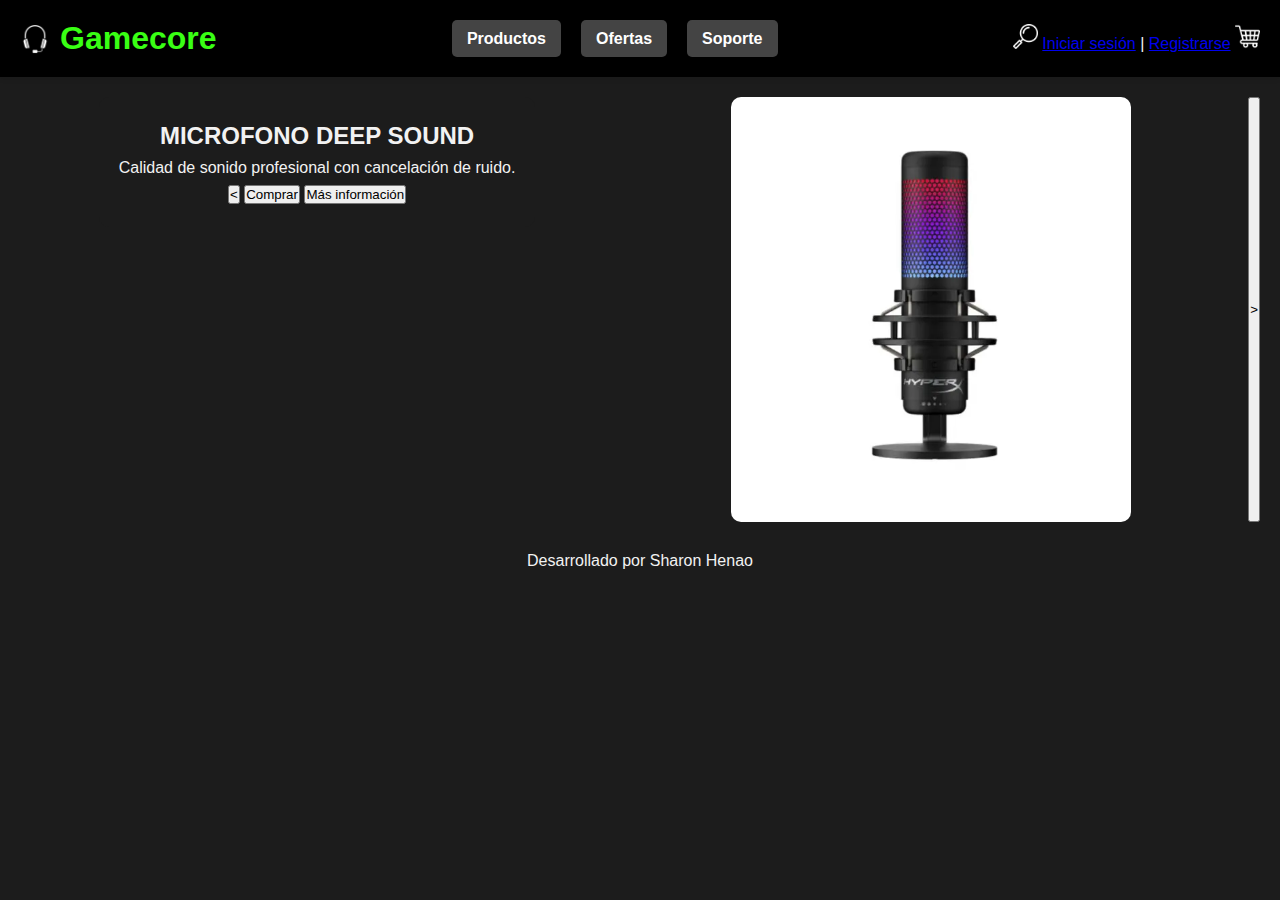
<file: index.html>
<!DOCTYPE html>
<html lang="es">
<head>
    <meta charset="UTF-8">
    <meta name="viewport" content="width=device-width, initial-scale=1.0">
    <title>Inicio - Gamecore</title>
    <link href="https://fonts.googleapis.com/css2?family=Bungee&display=swap" rel="stylesheet">
    <link rel="stylesheet" href="css/index.css">
</head>
<body>
    <header>
        <div class="logo-container">
            <img src="images/icono.png" height="30px" width="30px" class="icono">
            <h1>Gamecore</h1>
        
        </div>
        <nav>
            <ul>
                <li><a href="./productos.html" class="boton">Productos</a></li>
                <li><a href="./ofertas.html" class="boton">Ofertas</a></li>
                <li><a href="./soporte.html" class="boton">Soporte</a></li>
            </ul>
        </nav>
        <div>
            <a href="#search"><img src="images/lupa.png" height="25px" width="25px" class="icono"></a>
            <a href="#login" class="login">Iniciar sesión</a> | 
            <a href="#register">Registrarse</a>
            <a href="#cart"><img src="images/carrito.png" height="25px" width="25px" class="icono"></a>
        </div>
    </header>

    <main>
        <section id="producto">
            <div class="producto-info">
                <h2>MICROFONO DEEP SOUND</h2>
                <p>Calidad de sonido profesional con cancelación de ruido.</p>
                <button>&lt;</button>
                <button>Comprar</button>
                <button>Más información</button>
            </div>
        </section>
        <section class="microfono-container">
            <img src="images/microfono.jpg" alt="Micrófono" class="microfono-imagen">
        </section>
        <button>&gt;</button>
    </main>

    <footer>
        <p>Desarrollado por Sharon Henao</p>
    </footer>
</body>
</html>
</file>
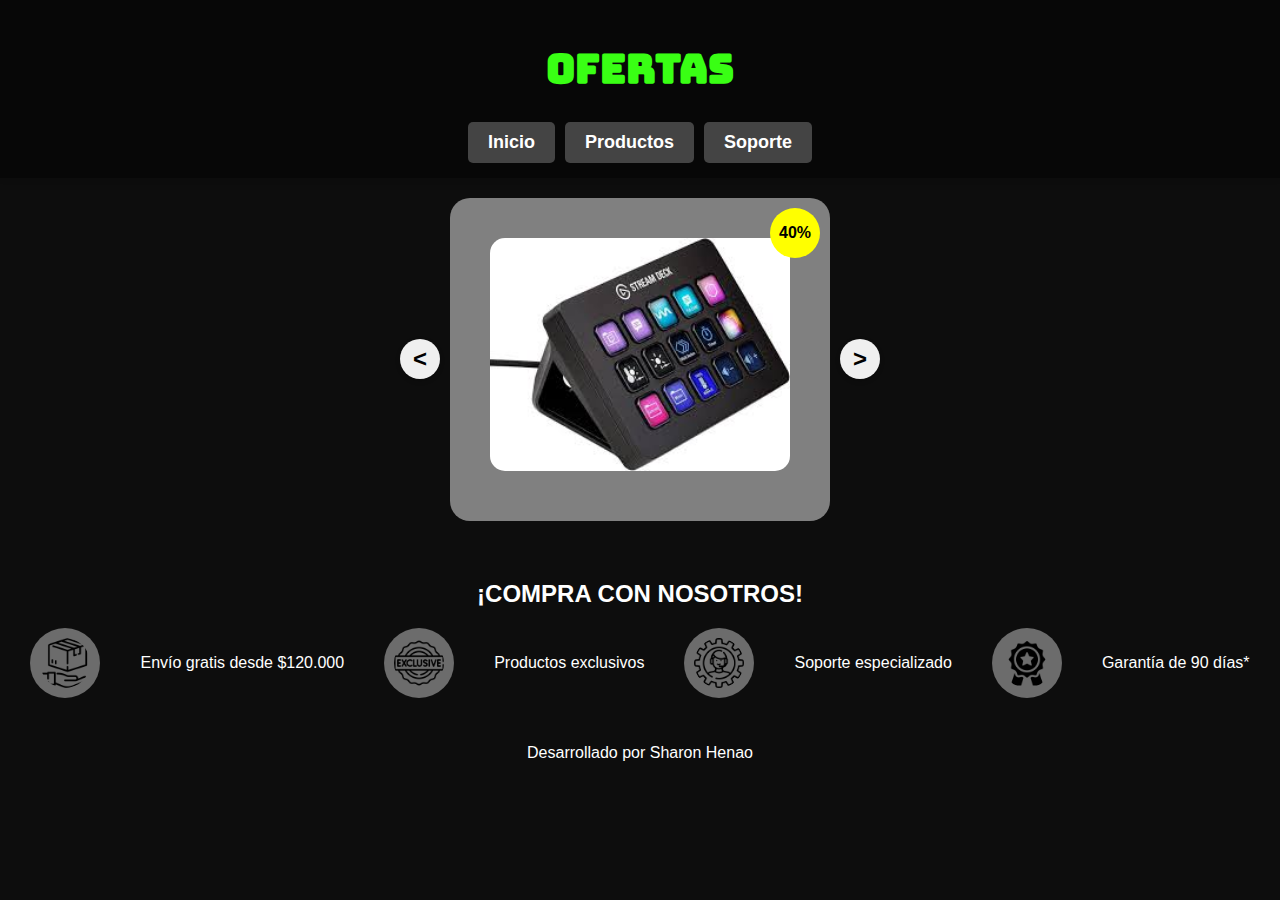
<file: ofertas.html>
<!DOCTYPE html>
<html lang="es">
<head>
    <meta charset="UTF-8">
    <meta name="viewport" content="width=device-width, initial-scale=1.0">
    <title>Ofertas - Gamecore</title>
    <link href="https://fonts.googleapis.com/css2?family=Bungee&display=swap" rel="stylesheet">
    <link rel="stylesheet" href="css/ofertas.css">
</head>

    
<body>

    <header>
        <h1>Ofertas</h1>
        <nav id="navegacion">
            <ul>
                <li><div class="boton"><a href="./index.html">Inicio</a></div></li>
                <li><div class="boton"><a href="./productos.html"> Productos</a></div></li>
                <li><div class="boton"><a href="./soporte.html"> Soporte</a></div></li>
            </ul>
        </nav>
    </header>

    <main>
        <section id="ofertas">
            <div>
                <button>&lt;</button>
                <div>
                    <img src="images/oferta1.jpg" alt="Producto en oferta">
                    <div>
                        <p>40%</p>
                    </div>
                </div>
                <button>&gt;</button>
            </div>
        </section>

        <section id="comprar-con-nosotros">
            <h2>¡COMPRA CON NOSOTROS!</h2>
            <div>
                <div>
                    <img src="images/envio.png" height="50px" width="50px">
                    <p>Envío gratis desde $120.000</p>
                </div>
                <div>
                    <img src="images/exclusivo.png" height="50px" width="50px">
                    <p>Productos exclusivos</p>
                </div>
                <div>
                    <img src="images/soporte.png" height="50px" width="50px">
                    <p>Soporte especializado</p>
                </div>
                <div>
                    <img src="images/garantia.png" height="50px" width="50px">
                    <p>Garantía de 90 días*</p>
                </div>
            </div>
        </section>
    </main>

    <footer>
        <p>Desarrollado por Sharon Henao</p>
    </footer>
</body>
</html>
</file>
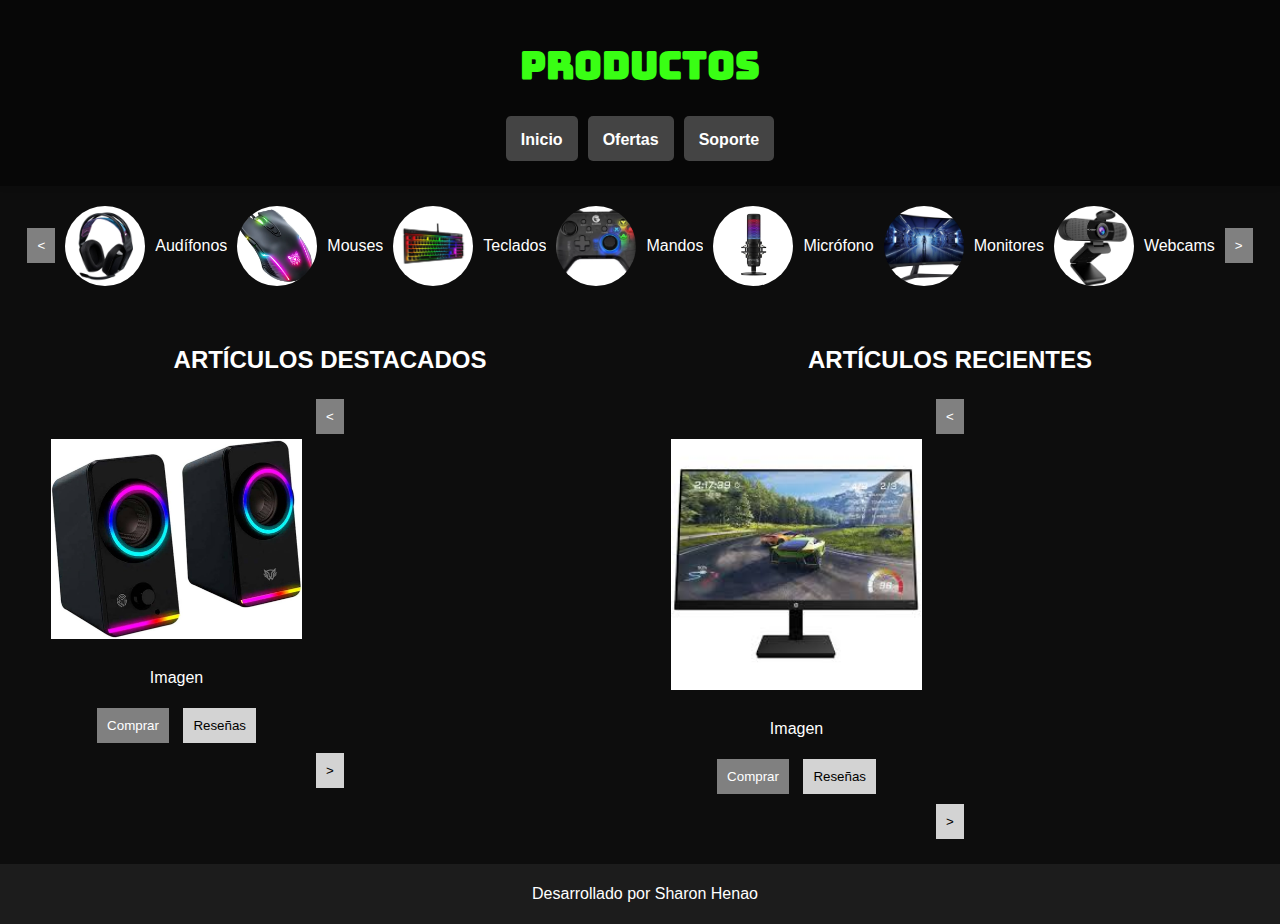
<file: productos.html>
<!DOCTYPE html>
<html lang="es">
<head>
    <meta charset="UTF-8">
    <meta name="viewport" content="width=device-width, initial-scale=1.0">
    <title>Gamecore - Productos</title>
    <link href="https://fonts.googleapis.com/css2?family=Bungee&display=swap" rel="stylesheet">
    <link rel="stylesheet" href="css/productos.css">
</head>
<body>

    
  <header>
        <h1>Productos</h1>
        <nav id="navegacion">
            <ul>
                <li><div class="boton"><a href="./index.html"> Inicio</a></div></li>
                <li><div class="boton"><a href="./ofertas.html"> Ofertas</a></div></li>
                <li><div class="boton"><a href="./soporte.html"> Soporte</a></div></li>
            </ul>
        </nav>
    </header>
    

    <main>
        
        <section id="productos">
        
            <div>
                <button>&lt;</button>
                <div>
                    <img src="images/audifonos.jpg" alt="Audífonos">
                    <p>Audífonos</p>
                </div>
                <div>
                    <img src="images/mouse.jpg" alt="Mouses">
                    <p>Mouses</p>
                </div>
                <div>
                    <img src="images/teclado.jpg" alt="Teclados">
                    <p>Teclados</p>
                </div>
                <div>
                    <img src="images/mando.jpg" alt="Mandos">
                    <p>Mandos</p>
                </div>
                <div>
                    <img src="images/microfono.jpg" alt="Micrófono">
                    <p>Micrófono</p>
                </div>
                <div>
                    <img src="images/monitor.jpg" alt="Monitores">
                    <p>Monitores</p>
                </div>
                <div>
                    <img src="images/webcam.jpg" alt="Webcams">
                    <p>Webcams</p>
                </div>
                <button>&gt;</button>
            </div>
        </section>

        <section id="articulos">
            <div>
                <h2>ARTÍCULOS DESTACADOS</h2>
                <button>&lt;</button>
                <div>
                    <img src="images/producto1.jpg" alt="Producto destacado">
                    <p>Imagen</p>
                    <button>Comprar</button>
                    <button>Reseñas</button>
                </div>
                <button>&gt;</button>
            </div>
            
            <div>
                <h2>ARTÍCULOS RECIENTES</h2>
                <button>&lt;</button>
                <div>
                    <img src="images/producto2.jpg" alt="Producto reciente">
                    <p>Imagen</p>
                    <button>Comprar</button>
                    <button>Reseñas</button>
                </div>
                <button>&gt;</button>
            </div>
        </section>
    </main>

    <footer>
        <p>Desarrollado por Sharon Henao</p>
    </footer>
</body>
</html>
</file>
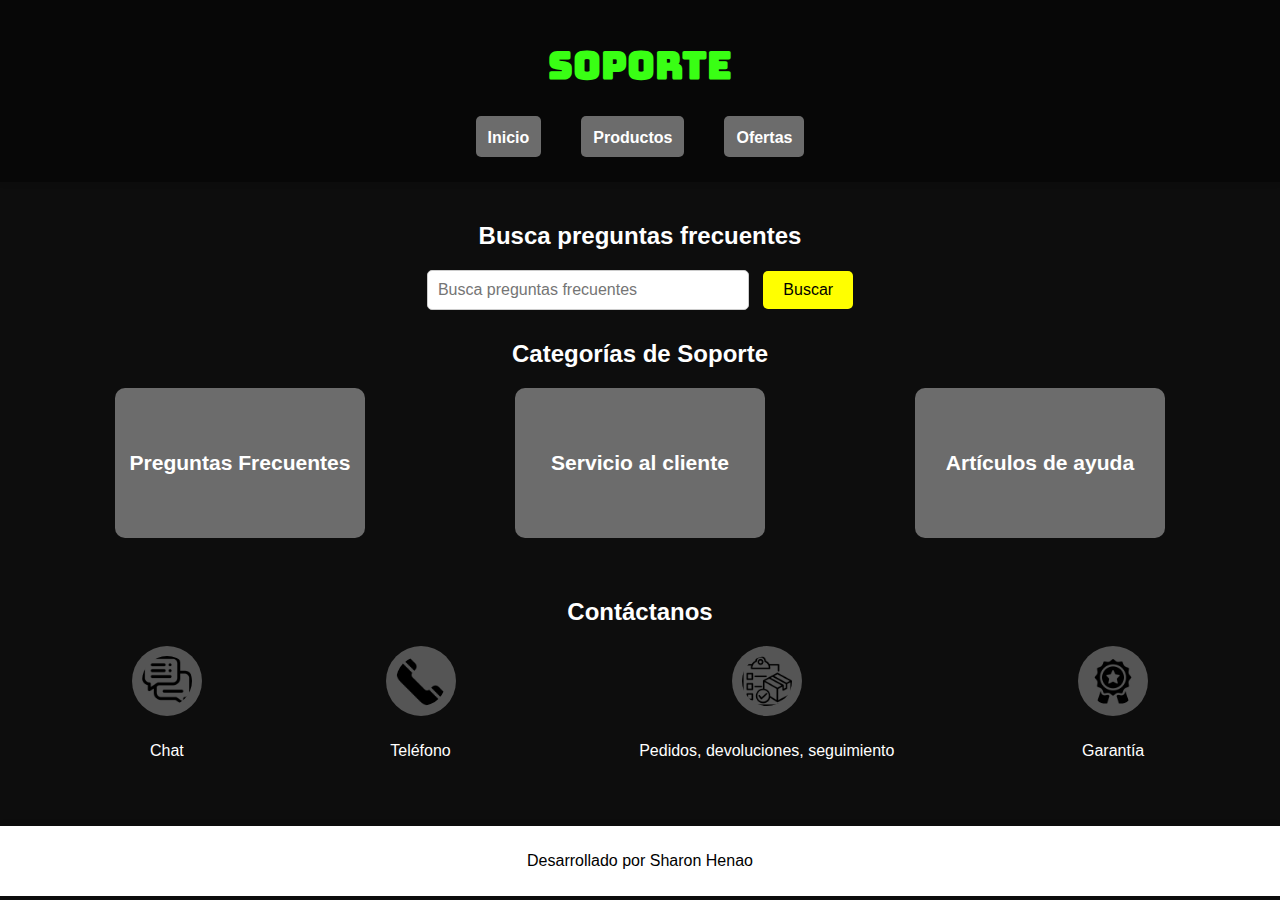
<file: soporte.html>
<!DOCTYPE html>
<html lang="es">
<head>
    <meta charset="UTF-8">
    <meta name="viewport" content="width=device-width, initial-scale=1.0">
    <title>Soporte - Gamecore</title>
    <link href="https://fonts.googleapis.com/css2?family=Bungee&display=swap" rel="stylesheet">
    <link rel="stylesheet" href="css/soporte.css">
</head>
<body>

    <header>
        <h1>Soporte</h1>
        <nav id="navegacion">
            <ul>
                <li><div class="boton"><a href="/index.html">Inicio</a></div></li>
                <li><div class="boton"><a href="/productos.html">Productos</a></div></li>
                <li><div class="boton"><a href="/ofertas.html">Ofertas</a></div></li>
            </ul>
        </nav>
    </header>

    <main>
        <section id="busqueda-soporte">
            <h2>Busca preguntas frecuentes</h2>
            <form action="#" method="get">
                <label for="buscar-preguntas">
                    <input type="text" id="buscar-preguntas" name="buscar" placeholder="Busca preguntas frecuentes">
                </label>
                <input type="submit" value="Buscar">
            </form>
        </section>

        <section id="categorias-soporte">
            <h2>Categorías de Soporte</h2>
            <div>
                <div>
                    <h3>Preguntas Frecuentes</h3>
                </div>
                <div>
                    <h3>Servicio al cliente</h3>
                </div>
                <div>
                    <h3>Artículos de ayuda</h3>
                </div>
            </div>
        </section>

        <section id="contacto-soporte">
            <h2>Contáctanos</h2>
            <div>
                <div>
                    <img src="images/chat.png" height="50px" width="50px">
                    <p>Chat</p>
                </div>
                <div>
                    <img src="images/telefono.png" height="50px" width="50px">
                    <p>Teléfono</p>
                </div>
                <div>
                    <img src="images/pedido.png" height="50px" width="50px">
                    <p>Pedidos, devoluciones, seguimiento</p>
                </div>
                <div>
                    <img src="images/garantia.png" height="50px" width="50px">
                    <p>Garantía</p>
                </div>
            </div>
        </section>
    </main>

    <footer>
        <p>Desarrollado por Sharon Henao</p>
    </footer>
</body>
</html>
</file>
<file: css/index.css>
/* Estilos Globales  */
* {
    margin: 0;
    padding: 0;
    box-sizing: border-box;
}

body {
    font-family: 'Arial', sans-serif;
    background-color: #1C1C1C; 
    color: #F2F2F2;
}

/* Header */
header {
    display: flex;
    flex-wrap: wrap;
    justify-content: space-between;
    align-items: center;
    padding: 20px;
    box-shadow: 0 2px 5px rgba(0, 0, 0, 0.1);
    background-color: #000000; 
}

.logo-container {
    display: flex;
    align-items: center; 
}

.logo-container h1 {
    color: #39FF14; 
    margin-left: 10px; 
}

nav ul {
    display: flex;
    gap: 20px; 
    list-style: none;
}

nav a {
    text-decoration: none;
    color: #F2F2F2;
    font-weight: bold;
}

.boton {
    background-color: #444; 
    border-radius: 5px; 
    padding: 10px 15px; 
    color: white; 
}

.boton:hover {
    background-color: #555; 
}

.icono {
    filter: brightness(0) invert(1); 
}

/* Sección Principal */
main {
    display: flex; 
    flex-wrap: wrap;
    justify-content: center;
    gap: 20px;
    padding: 20px;
}

#producto {
    display: flex; 
    flex-direction: column;
    align-items: center; 
    flex: 1; 
    margin: 0 auto;
}

.producto-info {
    background-color: #1C1C1C; 
    padding: 20px; 
    border-radius: 10px; 
    line-height: 1.6; 
    text-align: center;
}

.microfono-container {
    display: flex;
    justify-content: center; 
    flex: 1;
}

.microfono-imagen {
    width: 100%; 
    max-width: 400px; 
    border-radius: 10px; 
}

/* Footer */
footer {
    text-align: center;
    padding: 10px;
    background-color: #1C1C1C;
    color: #F2F2F2;
}

/* Media Queries */

/* Pantallas pequeñas (hasta 480px) */
@media (max-width: 480px) {
    header {
        flex-direction: column;
        align-items: center;
        padding: 10px;
    }

    nav ul {
        flex-direction: column;
        gap: 10px;
        margin-top: 10px;
    }

    .producto-info {
        padding: 10px;
        font-size: 0.9rem;
    }

    .microfono-imagen {
        max-width: 300px;
    }
}

/* Pantallas medianas (481px a 768px) */
@media (max-width: 768px) {
    header {
        padding: 15px;
    }

    nav ul {
        gap: 15px;
    }

    main {
        flex-direction: column;
        padding: 15px;
    }

    .producto-info {
        margin-bottom: 20px;
    }

    .microfono-imagen {
        max-width: 350px;
    }
}

/* Pantallas grandes (769px a 1024px) */
@media (max-width: 1024px) {
    header {
        padding: 20px;
    }

    .producto-info {
        padding: 30px;
    }

    .microfono-container {
        justify-content: center;
    }

    .microfono-imagen {
        max-width: 400px;
    }
}
</file>
<file: css/ofertas.css>
/* Estilos Globales */
body {
    margin: 0;
    padding: 0;
    font-family: 'Arial', sans-serif;
    background-color: #0D0D0D;
}

/* Header */
header {
    text-align: center;
    background-color: rgb(7, 7, 7);
    padding: 15px 0;
    font-size: 19px;
    font-weight: bold;
    box-shadow: 0 2px 5px rgba(0, 0, 0, 0.1);
    color: #39FF14;
    font-family: 'Bungee', cursive;
}

header h1 {
    font-family: 'Bungee', cursive;
    color: #39FF14;
    font-size: 40px;
}

/*navegación*/

#navegacion {
    display: flex;
    justify-content: center; 
    width: 100%; 
}

#navegacion ul {
    display: flex;
    gap: 10px;
    list-style: none; 
    margin: 0; 
    padding: 0; 
}

#navegacion li {
    margin: 0; 
}

#navegacion {
    display: flex;
    justify-content: center;
    gap: 10px;
    margin-top: 10px;
}

.boton a {
    display: block;
    text-decoration: none;
    font-family: 'Arial', sans-serif;
    font-size: 18px;
    color: #ffffff;
    background-color: #444;
    padding: 10px 20px;
    border-radius: 5px;
    transition: background-color 0.3s ease, color 0.3s ease;
}

.boton a:hover {
    background-color: #444;
    color: #000;
}

/* Sección de Ofertas */
#ofertas {
    text-align: center;
    padding: 20px;
}

#ofertas > div {
    display: flex;
    justify-content: center;
    align-items: center;
    gap: 10px;
}

#ofertas > div > button {
    border: none;
    border-radius: 50%;
    width: 40px;
    height: 40px;
    cursor: pointer;
    font-size: 24px;
    font-weight: bold;
    box-shadow: 0 2px 5px rgba(0, 0, 0, 0.2);
}

#ofertas > div > div {
    display: flex;
    flex-direction: column;
    align-items: center;
    background-color: #808080;
    border-radius: 20px;
    padding: 40px;
    width: 300px;
    position: relative;
}

#ofertas img {
    width: 100%;
    height: auto;
    border-radius: 15px;
    margin-bottom: 10px;
}

#ofertas div > div > div {
    background-color: yellow;
    border-radius: 50%;
    width: 50px;
    height: 50px;
    display: flex;
    justify-content: center;
    align-items: center;
    position: absolute;
    top: 10px;
    right: 10px;
    font-weight: bold;
}

/* Sección Comprar con Nosotros */
#comprar-con-nosotros {
    padding: 20px;
    text-align: center;
    color: #ffffff;
}

#comprar-con-nosotros h2 {
    font-size: 24px;
    margin-bottom: 20px;
}

#comprar-con-nosotros div {
    display: flex;
    justify-content: center;
    align-items: center;
    gap: 40px;
}

#comprar-con-nosotros div > div {
    text-align: center;
}

#comprar-con-nosotros img {
    background-color: #6c6c6c;
    border-radius: 50%;
    padding: 10px;
}

/* Footer */
footer {
    text-align: center;
    padding: 10px;
    background-color: #0D0D0D;
    color: white;
}

/* Media Queries */

/* Pantallas pequeñas (hasta 480px) */
@media (max-width: 480px) {
    header h1 {
        font-size: 30px;
    }

    #navegacion {
        flex-direction: column;
        gap: 5px;
    }

    #ofertas > div {
        flex-direction: column;
        gap: 15px;
    }

    #comprar-con-nosotros div {
        flex-direction: column;
        gap: 20px;
    }
}

/* Pantallas medianas (481px a 768px) */
@media (max-width: 768px) {
    header {
        padding: 10px;
    }

    #navegacion {
        gap: 8px;
    }

    #ofertas > div > div {
        padding: 20px;
        width: 250px;
    }

    #comprar-con-nosotros h2 {
        font-size: 20px;
    }
}

/* Pantallas grandes (769px a 1024px) */
@media (max-width: 1024px) {
    header h1 {
        font-size: 35px;
    }

    #ofertas > div > div {
        padding: 30px;
        width: 280px;
    }

    #comprar-con-nosotros div {
        gap: 30px;
    }
}
</file>
<file: css/productos.css>
/* Estilos globales */
body {
    margin: 0;
    padding: 0;
    font-family: 'Arial', sans-serif;
    background-color: #0D0D0D;
}
 
/* Header */
header {
    text-align: center;
    background-color: rgb(7, 7, 7);
    padding: 15px 0;
    font-size: 19px;
    font-weight: bold;
    box-shadow: 0 2px 5px rgba(0, 0, 0, 0.1);
    color: #39FF14; 
    font-family: 'Bungee', cursive;  
}

/* Navegación */

#navegacion {
    display: flex;
    justify-content: center; 
    width: 100%; 
}

#navegacion ul {
    display: flex;
    gap: 10px;
    list-style: none; 
    margin: 0; 
    padding: 0; 
}

#navegacion li {
    margin: 0; 
}

#navegacion {
    display: flex;
    justify-content: center;
    gap: 20px; 
    margin-bottom: 10px; 
}

.boton {
    background-color: #444; 
    border-radius: 5px; 
    padding: 10px 15px; 
}

.boton a {
    color: white; 
    text-decoration: none; 
    font-size: 16px; 
    font-family: 'Arial', sans-serif; 
}

.boton:hover {
    background-color: #555; 
}

/* Productos */
#productos {
    text-align: center;
    padding: 20px 0;
    color: #ffffff;
}

#productos div {
    display: flex;
    justify-content: center;
    align-items: center;
    gap: 10px;
    overflow: hidden;
}

#productos img {
    width: 80px;
    height: 80px;
    border-radius: 50%;
    background-color: #6c6c6c;
    object-fit: cover;
}

#productos button {
    background-color: #808080;
    border: none;
    color: white;
    padding: 10px;
    cursor: pointer;
}

#productos button:hover {
    background-color: #808080;
}

/* Artículos Destacados y Recientes */
#articulos {
    display: flex;
    justify-content: space-around;
    align-items: flex-start;
    padding: 20px;
    color: white;
}

#articulos div {
    width: 45%;
    text-align: center;
}

#articulos img {
    width: 100%;
    max-width: 300px;
    height: auto;
    margin-bottom: 10px;
    background-color: #6c6c6c;
}

#articulos button {
    margin: 5px;
    padding: 10px;
    border: none;
    cursor: pointer;
}

#articulos button:first-of-type {
    background-color: #808080;
    color: white;
}

#articulos button:last-of-type {
    background-color: #d3d3d3;
    color: black;
}

/* Footer */
footer {
    text-align: center;
    padding: 5px;
    background-color: #1c1c1c;
    color: white;
    position: relative;
    bottom: 0;
    width: 100%;
    margin: 0;
}

/* Media Queries */

/* Breakpoint 480px */
@media (max-width: 480px) {
    header {
        font-size: 16px;
    }
    #navegacion {
        flex-direction: column;
        gap: 10px;
    }
    #productos img {
        width: 60px;
        height: 60px;
    }
}

/* Breakpoint 768px */
@media (max-width: 768px) {
    #navegacion {
        gap: 15px;
    }
    #articulos {
        flex-direction: column;
        padding: 15px;
    }
    #articulos div {
        width: 100%;
        margin-bottom: 20px;
    }
}

/* Breakpoint 1024px */
@media (max-width: 1024px) {
    #productos div {
        gap: 5px;
    }
    #articulos img {
        max-width: 250px;
    }
    footer {
        font-size: 14px;
    }
}
</file>
<file: css/soporte.css>
/* Estilo general */
body {
    margin: 0;
    padding: 0;
    font-family: 'Arial', sans-serif;
    background-color: #0D0D0D;
}

header {
    text-align: center;
    background-color: rgb(7, 7, 7);
    padding: 15px 0;
    font-size: 19px;
    font-weight: bold;
    box-shadow: 0 2px 5px rgba(0, 0, 0, 0.1);
    color: #39FF14;
    font-family: 'Bungee', cursive;
}

/* Estilo para la navegación */
#navegacion {
    display: flex;
    justify-content: center; 
    width: 100%; 
}

#navegacion ul {
    display: flex;
    gap: 10px;
    list-style: none; 
    margin: 0; 
    padding: 0; 
}

#navegacion li {
    margin: 0; 
}


#navegacion {
    margin: 10px 0;
}

.boton {
    display: inline-block;
    background-color: #6c6c6c;
    border-radius: 5px;
    margin: 0 15px;
    padding: 8px 12px;
}

.boton a {
    text-decoration: none;
    color: white;
    font-family: 'Arial', sans-serif;
    font-size: 16px;
}

.boton:hover {
    background-color: #555;
}

main {
    padding: 20px;
    max-width: 1200px;
    margin: 0 auto;
}

/* Sección de Búsqueda */
#busqueda-soporte {
    text-align: center;
    margin-bottom: 30px;
    color: #ffffff;
}

#busqueda-soporte input[type="text"] {
    width: 300px;
    padding: 10px;
    border-radius: 5px;
    border: 1px solid #ccc;
    margin-right: 10px;
    font-size: 16px;
}

#busqueda-soporte input[type="submit"] {
    background-color: yellow;
    border: none;
    padding: 10px 20px;
    font-size: 16px;
    cursor: pointer;
    border-radius: 5px;
}

#busqueda-soporte input[type="submit"]:hover {
    background-color: #f1c40f;
}

/* Categorías de Soporte */
#categorias-soporte h2 {
    text-align: center;
    margin-bottom: 20px;
    color: #ffffff;
}

#categorias-soporte div {
    display: flex;
    justify-content: space-around;
    margin-bottom: 30px;
}

#categorias-soporte div > div {
    background-color: #6c6c6c;
    color: white;
    border-radius: 10px;
    width: 250px;
    height: 150px;
    display: flex;
    align-items: center;
    justify-content: center;
    text-align: center;
    font-size: 18px;
}

/* Contacto Soporte */
#contacto-soporte h2 {
    text-align: center;
    margin-bottom: 20px;
    color: #ffffff;
}

#contacto-soporte div {
    display: flex;
    justify-content: space-around;
    align-items: center;
    color: #ffffff;
}

#contacto-soporte div > div {
    text-align: center;
    display: flex;
    flex-direction: column;
    align-items: center;
}

#contacto-soporte img {
    background-color: #555;
    border-radius: 50%;
    padding: 10px;
    margin-bottom: 10px;
}

footer {
    text-align: center;
    background-color: white;
    padding: 10px;
    margin-top: 30px;
    box-shadow: 0 -2px 5px rgba(0, 0, 0, 0.1);
}

/* Media Queries */

/* Breakpoint 1024px */
@media (max-width: 1024px) {
    header {
        font-size: 18px;
        padding: 10px 0;
    }
    
    #busqueda-soporte input[type="text"] {
        width: 250px;
        font-size: 14px;
    }

    #categorias-soporte div {
        flex-wrap: wrap;
        gap: 20px;
    }
}

/* Breakpoint 768px */
@media (max-width: 768px) {
    #navegacion {
        text-align: center;
    }

    .boton {
        margin: 5px 0;
    }

    #categorias-soporte div > div {
        width: 200px;
        height: 120px;
        font-size: 16px;
    }

    #contacto-soporte div {
        flex-wrap: wrap;
        gap: 15px;
    }
}

/* Breakpoint 480px */
@media (max-width: 480px) {
    body {
        font-size: 14px;
    }

    #busqueda-soporte input[type="text"] {
        width: 200px;
        font-size: 12px;
    }

    #contacto-soporte div > div {
        width: 100%;
        text-align: center;
    }

    header {
        font-size: 16px;
    }
}
</file>
